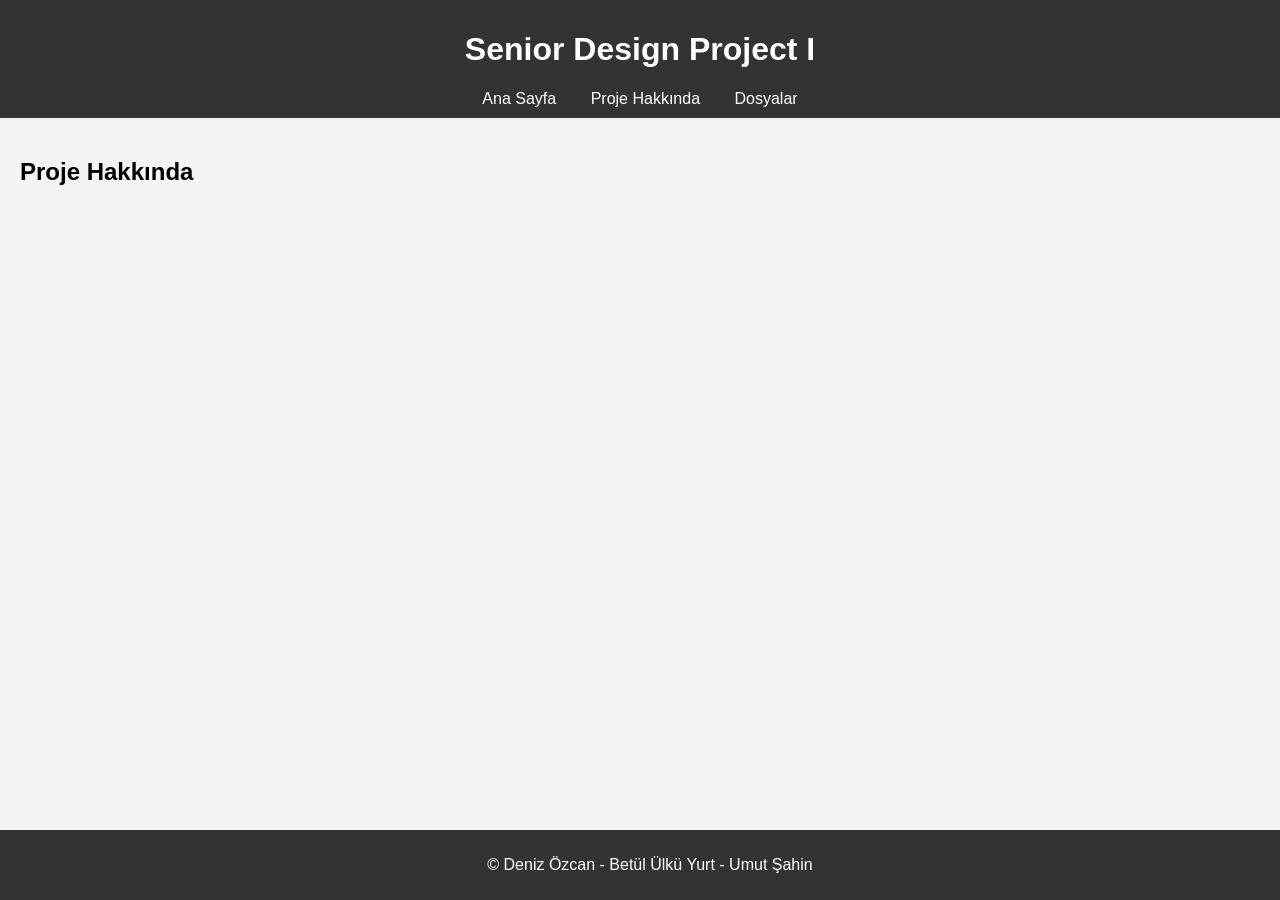
<file: about.html>
<!DOCTYPE html>
<html lang="tr">
<head>
    <meta charset="UTF-8">
    <meta name="viewport" content="width=device-width, initial-scale=1.0">
    <title>Proje Hakkında</title>
    <link rel="stylesheet" href="style.css">
</head>
<body>
    <header>
        <h1>Senior Design Project I </h1>
        <nav>
            <a href="index.html">Ana Sayfa</a>
            <a href="about.html">Proje Hakkında</a>
            <a href="files.html">Dosyalar</a>
        </nav>
    </header>
    <main>
        <h2>Proje Hakkında</h2>
       <!-- <p>Projemin amacı, kullanılan teknolojiler ve süreçler hakkında bilgi vereceğim.</p> --> 
    </main>
    <footer>
        <p>&copy; Deniz Özcan - Betül Ülkü Yurt - Umut Şahin</p>
    </footer>
</body>
</html>
</file>
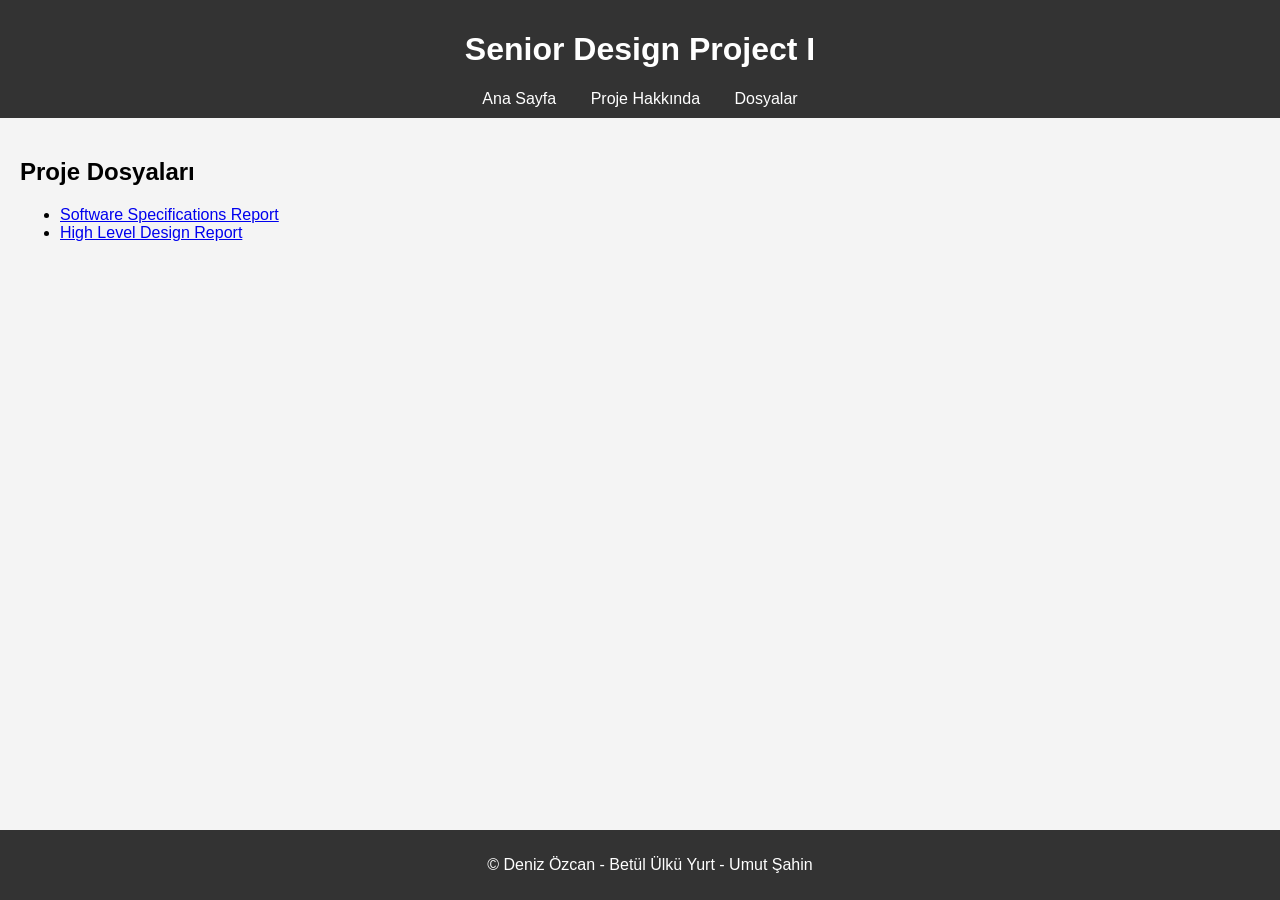
<file: files.html>
<!DOCTYPE html>
<html lang="tr">
<head>
    <meta charset="UTF-8">
    <meta name="viewport" content="width=device-width, initial-scale=1.0">
    <title>Proje Dosyaları</title>
    <link rel="stylesheet" href="style.css">
</head>
<body>
    <header>
        <h1>Senior Design Project I </h1>
        <nav>
            <a href="index.html">Ana Sayfa</a>
            <a href="about.html">Proje Hakkında</a>
            <a href="files.html">Dosyalar</a>
        </nav>
    </header>
    <main>
        <h2>Proje Dosyaları</h2>
        <ul>
           <li><a href="DBU-SRS.pdf" target="_blank">Software Specifications Report</a></li>   
            <li><a href="DBU_HighLevelDesignReport.pdf" target="_blank">High Level Design Report</a></li>  
        </ul>
    </main>
    <footer>
        <p>&copy; Deniz Özcan - Betül Ülkü Yurt - Umut Şahin</p>
    </footer>
</body>
</html>
</file>
<file: style.css>
body {
    font-family: Arial, sans-serif;
    margin: 0;
    padding: 0;
    background-color: #f4f4f4;
}

header {
    background-color: #333;
    color: white;
    padding: 10px 0;
    text-align: center;
}

nav a {
    color: white;
    margin: 0 15px;
    text-decoration: none;
}

nav a:hover {
    text-decoration: underline;
}

main {
    padding: 20px;
}

footer {
    background-color: #333;
    color: white;
    text-align: center;
    padding: 10px;
    position: fixed;
    bottom: 0;
    width: 100%;
}
</file>
